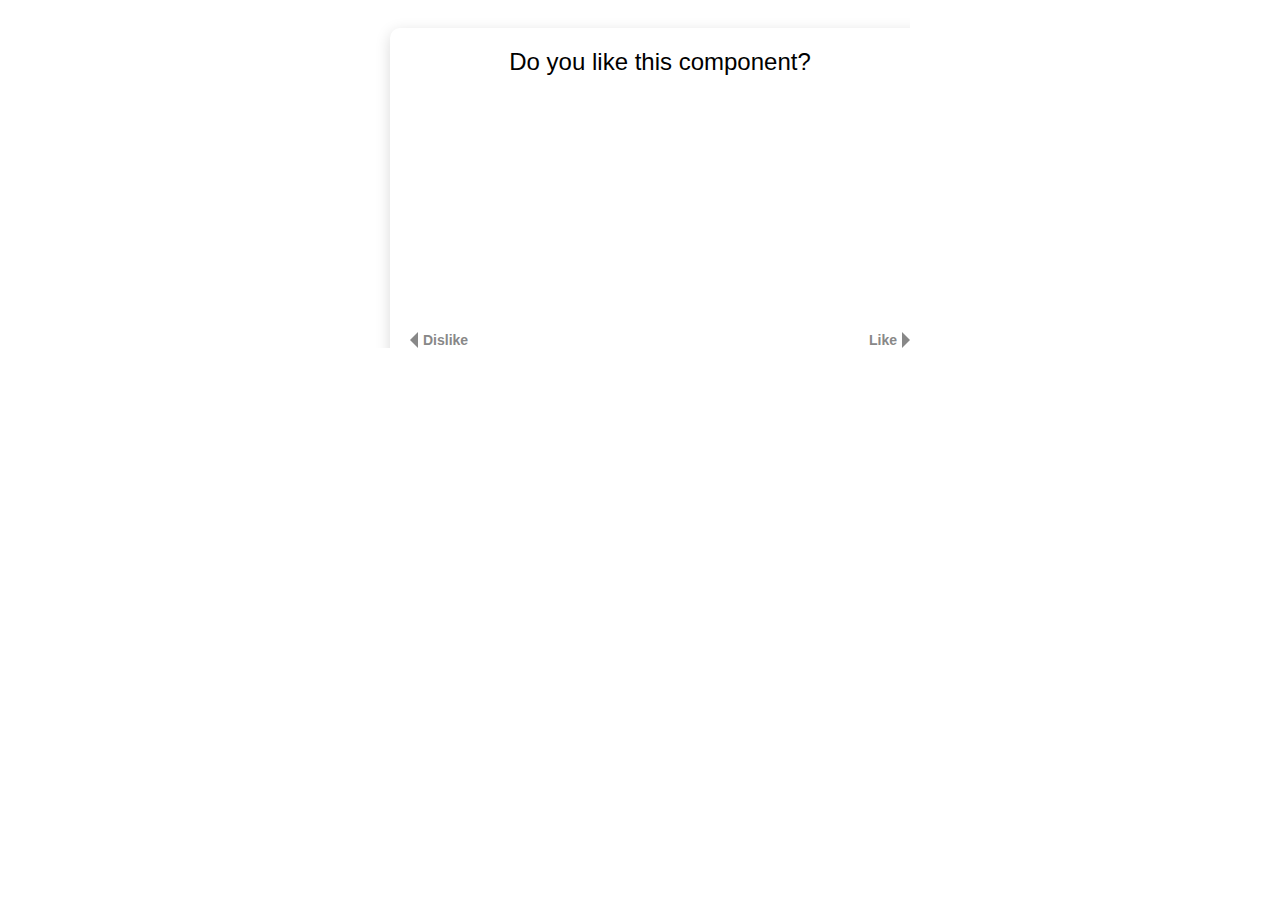
<file: index.html>
<!DOCTYPE html>
<html lang="en">
<head>
  <meta charset="UTF-8">
  <meta name="viewport" content="width=device-width, initial-scale=1.0">
  <title>Swipe Question Component</title>
  <style>
    /* Styles for the swipe question component */
    .swipe-question-container {
      font-family: 'Arial', sans-serif;
      width: 100%;
      max-width: 500px;
      margin: 0 auto;
      padding: 20px;
      position: relative;
      overflow: hidden;
      height: 300px;
    }
    
    .swipe-card {
      background-color: white;
      border-radius: 10px;
      box-shadow: 0 4px 15px rgba(0, 0, 0, 0.15);
      padding: 20px;
      position: absolute;
      width: calc(100% - 40px);
      height: calc(100% - 40px);
      top: 20px;
      left: 20px;
      transition: transform 0.3s ease;
      cursor: grab;
      display: flex;
      flex-direction: column;
      justify-content: center;
      user-select: none;
    }
    
    .swipe-card:active {
      cursor: grabbing;
    }
    
    .question-text {
      font-size: 24px;
      text-align: center;
      margin-bottom: 40px;
    }
    
    .swipe-instructions {
      display: flex;
      justify-content: space-between;
      margin-top: auto;
      color: #888;
      font-size: 14px;
    }
    
    .swipe-left, .swipe-right {
      display: flex;
      align-items: center;
      gap: 5px;
    }
    
    .swipe-left-text, .swipe-right-text {
      font-weight: bold;
    }
    
    .result-overlay {
      position: absolute;
      top: 0;
      left: 0;
      width: 100%;
      height: 100%;
      display: flex;
      align-items: center;
      justify-content: center;
      font-size: 32px;
      font-weight: bold;
      opacity: 0;
      transition: opacity 0.3s ease;
      pointer-events: none;
      color: white;
      text-shadow: 0 2px 4px rgba(0, 0, 0, 0.3);
    }
    
    .result-left {
      background-color: rgba(255, 100, 100, 0.8);
    }
    
    .result-right {
      background-color: rgba(100, 200, 100, 0.8);
    }
    
    .arrow {
      display: inline-block;
      width: 0;
      height: 0;
      border-top: 8px solid transparent;
      border-bottom: 8px solid transparent;
    }
    
    .arrow-left {
      border-right: 8px solid #888;
    }
    
    .arrow-right {
      border-left: 8px solid #888;
    }
  </style>
</head>
<body>
  <!-- Example usage -->
  <div id="app"></div>

  <script>
    class SwipeQuestion extends HTMLElement {
      constructor() {
        super();
        this.attachShadow({ mode: 'open' });
        
        // Default configuration
        this.config = {
          question: 'Sample question?',
          leftOption: 'No',
          rightOption: 'Yes',
          onLeftSwipe: () => console.log('Swiped left'),
          onRightSwipe: () => console.log('Swiped right')
        };
        
        // Touch tracking variables
        this.touchStartX = 0;
        this.touchEndX = 0;
        this.currentTranslateX = 0;
        this.isDragging = false;
        this.swipeThreshold = 100; // Minimum distance for a swipe
      }
      
      connectedCallback() {
        this.render();
        this.setupEventListeners();
      }
      
      static get observedAttributes() {
        return ['config'];
      }
      
      attributeChangedCallback(name, oldValue, newValue) {
        if (name === 'config' && newValue) {
          try {
            this.updateConfig(JSON.parse(newValue));
          } catch (e) {
            console.error('Invalid config format', e);
          }
        }
      }
      
      updateConfig(newConfig) {
        this.config = { ...this.config, ...newConfig };
        this.render();
      }
      
      render() {
        const styles = document.createElement('style');
        styles.textContent = `
          /* Styles for the swipe question component */
          .swipe-question-container {
            font-family: 'Arial', sans-serif;
            width: 100%;
            max-width: 500px;
            margin: 0 auto;
            padding: 20px;
            position: relative;
            overflow: hidden;
            height: 300px;
          }
          
          .swipe-card {
            background-color: white;
            border-radius: 10px;
            box-shadow: 0 4px 15px rgba(0, 0, 0, 0.15);
            padding: 20px;
            position: absolute;
            width: calc(100% - 40px);
            height: calc(100% - 40px);
            top: 20px;
            left: 20px;
            transition: transform 0.3s ease;
            cursor: grab;
            display: flex;
            flex-direction: column;
            justify-content: center;
            user-select: none;
          }
          
          .swipe-card:active {
            cursor: grabbing;
          }
          
          .question-text {
            font-size: 24px;
            text-align: center;
            margin-bottom: 40px;
          }
          
          .swipe-instructions {
            display: flex;
            justify-content: space-between;
            margin-top: auto;
            color: #888;
            font-size: 14px;
          }
          
          .swipe-left, .swipe-right {
            display: flex;
            align-items: center;
            gap: 5px;
          }
          
          .swipe-left-text, .swipe-right-text {
            font-weight: bold;
          }
          
          .result-overlay {
            position: absolute;
            top: 0;
            left: 0;
            width: 100%;
            height: 100%;
            display: flex;
            align-items: center;
            justify-content: center;
            font-size: 32px;
            font-weight: bold;
            opacity: 0;
            transition: opacity 0.3s ease;
            pointer-events: none;
            color: white;
            text-shadow: 0 2px 4px rgba(0, 0, 0, 0.3);
          }
          
          .result-left {
            background-color: rgba(255, 100, 100, 0.8);
          }
          
          .result-right {
            background-color: rgba(100, 200, 100, 0.8);
          }
          
          .arrow {
            display: inline-block;
            width: 0;
            height: 0;
            border-top: 8px solid transparent;
            border-bottom: 8px solid transparent;
          }
          
          .arrow-left {
            border-right: 8px solid #888;
          }
          
          .arrow-right {
            border-left: 8px solid #888;
          }
        `;
        
        const template = document.createElement('template');
        template.innerHTML = `
          <div class="swipe-question-container">
            <div class="swipe-card">
              <div class="question-text">${this.config.question}</div>
              <div class="swipe-instructions">
                <div class="swipe-left">
                  <span class="arrow arrow-left"></span>
                  <span class="swipe-left-text">${this.config.leftOption}</span>
                </div>
                <div class="swipe-right">
                  <span class="swipe-right-text">${this.config.rightOption}</span>
                  <span class="arrow arrow-right"></span>
                </div>
              </div>
            </div>
            <div class="result-overlay result-left">${this.config.leftOption}</div>
            <div class="result-overlay result-right">${this.config.rightOption}</div>
          </div>
        `;
        
        this.shadowRoot.innerHTML = '';
        this.shadowRoot.appendChild(styles);
        this.shadowRoot.appendChild(template.content.cloneNode(true));
        
        this.card = this.shadowRoot.querySelector('.swipe-card');
        this.leftOverlay = this.shadowRoot.querySelector('.result-left');
        this.rightOverlay = this.shadowRoot.querySelector('.result-right');
      }
      
      setupEventListeners() {
        // Touch events for mobile
        this.card.addEventListener('touchstart', this.handleTouchStart.bind(this));
        this.card.addEventListener('touchmove', this.handleTouchMove.bind(this));
        this.card.addEventListener('touchend', this.handleTouchEnd.bind(this));
        
        // Mouse events for desktop
        this.card.addEventListener('mousedown', this.handleMouseDown.bind(this));
        document.addEventListener('mousemove', this.handleMouseMove.bind(this));
        document.addEventListener('mouseup', this.handleMouseUp.bind(this));
      }
      
      handleTouchStart(e) {
        this.touchStartX = e.touches[0].clientX;
        this.isDragging = true;
      }
      
      handleTouchMove(e) {
        if (!this.isDragging) return;
        
        this.touchEndX = e.touches[0].clientX;
        this.currentTranslateX = this.touchEndX - this.touchStartX;
        
        // Apply the movement to the card
        this.updateCardPosition();
      }
      
      handleTouchEnd() {
        if (!this.isDragging) return;
        
        this.isDragging = false;
        
        if (this.currentTranslateX < -this.swipeThreshold) {
          this.completeSwipe('left');
        } else if (this.currentTranslateX > this.swipeThreshold) {
          this.completeSwipe('right');
        } else {
          // Reset position if not swiped far enough
          this.resetCardPosition();
        }
      }
      
      handleMouseDown(e) {
        this.touchStartX = e.clientX;
        this.isDragging = true;
      }
      
      handleMouseMove(e) {
        if (!this.isDragging) return;
        
        this.touchEndX = e.clientX;
        this.currentTranslateX = this.touchEndX - this.touchStartX;
        
        // Apply the movement to the card
        this.updateCardPosition();
      }
      
      handleMouseUp() {
        if (!this.isDragging) return;
        
        this.isDragging = false;
        
        if (this.currentTranslateX < -this.swipeThreshold) {
          this.completeSwipe('left');
        } else if (this.currentTranslateX > this.swipeThreshold) {
          this.completeSwipe('right');
        } else {
          // Reset position if not swiped far enough
          this.resetCardPosition();
        }
      }
      
      updateCardPosition() {
        // Apply movement to the card with some resistance for smoother feel
        const resistance = 0.5;
        const translation = this.currentTranslateX * resistance;
        const rotation = translation / 10; // Subtle rotation while swiping
        
        this.card.style.transform = `translateX(${translation}px) rotate(${rotation}deg)`;
        
        // Show overlay based on swipe direction
        if (this.currentTranslateX < 0) {
          this.leftOverlay.style.opacity = Math.min(Math.abs(this.currentTranslateX) / (this.swipeThreshold * 2), 0.8);
          this.rightOverlay.style.opacity = 0;
        } else if (this.currentTranslateX > 0) {
          this.rightOverlay.style.opacity = Math.min(Math.abs(this.currentTranslateX) / (this.swipeThreshold * 2), 0.8);
          this.leftOverlay.style.opacity = 0;
        } else {
          this.leftOverlay.style.opacity = 0;
          this.rightOverlay.style.opacity = 0;
        }
      }
      
      resetCardPosition() {
        this.card.style.transform = 'translateX(0) rotate(0)';
        this.leftOverlay.style.opacity = 0;
        this.rightOverlay.style.opacity = 0;
        this.currentTranslateX = 0;
      }
      
      completeSwipe(direction) {
        const fullWidth = this.shadowRoot.querySelector('.swipe-question-container').offsetWidth;
        const targetTranslate = direction === 'left' ? -fullWidth * 1.5 : fullWidth * 1.5;
        
        // Animate card off screen
        this.card.style.transition = 'transform 0.5s ease';
        this.card.style.transform = `translateX(${targetTranslate}px) rotate(${targetTranslate / 10}deg)`;
        
        // Show the appropriate overlay at full opacity
        if (direction === 'left') {
          this.leftOverlay.style.opacity = 0.8;
          this.config.onLeftSwipe();
        } else {
          this.rightOverlay.style.opacity = 0.8;
          this.config.onRightSwipe();
        }
        
        // Reset after animation
        setTimeout(() => {
          this.resetCardPosition();
          this.card.style.transition = 'transform 0.3s ease';
          setTimeout(() => {
            this.leftOverlay.style.opacity = 0;
            this.rightOverlay.style.opacity = 0;
          }, 300);
        }, 500);
      }
    }
    
    // Register the custom element
    customElements.define('swipe-question', SwipeQuestion);
    
    // Example usage
    document.addEventListener('DOMContentLoaded', () => {
      const app = document.getElementById('app');
      
      // Create instance
      const swipeQuestion = document.createElement('swipe-question');
      app.appendChild(swipeQuestion);
      
      // Configure with object
      const config = {
        question: 'Do you like this component?',
        leftOption: 'Dislike',
        rightOption: 'Like',
        onLeftSwipe: () => console.log('User disliked'),
        onRightSwipe: () => console.log('User liked')
      };
      
      // Two ways to update config:
      // 1. Via property
      swipeQuestion.updateConfig(config);
      
      // 2. Via attribute (less recommended for functions)
      // swipeQuestion.setAttribute('config', JSON.stringify({
      //   question: 'Do you like this component?',
      //   leftOption: 'Dislike',
      //   rightOption: 'Like'
      // }));
      
      // Example of creating another instance programmatically
      const createNewQuestion = () => {
        const newQuestion = document.createElement('swipe-question');
        app.appendChild(newQuestion);
        
        newQuestion.updateConfig({
          question: 'Ready for another question?',
          leftOption: 'No thanks',
          rightOption: 'Yes please',
          onLeftSwipe: () => console.log('User is done'),
          onRightSwipe: () => console.log('User wants more')
        });
      };
      
      // Uncomment to create a second question after 3 seconds
      // setTimeout(createNewQuestion, 3000);
    });
  </script>
</body>
</html>
</file>
